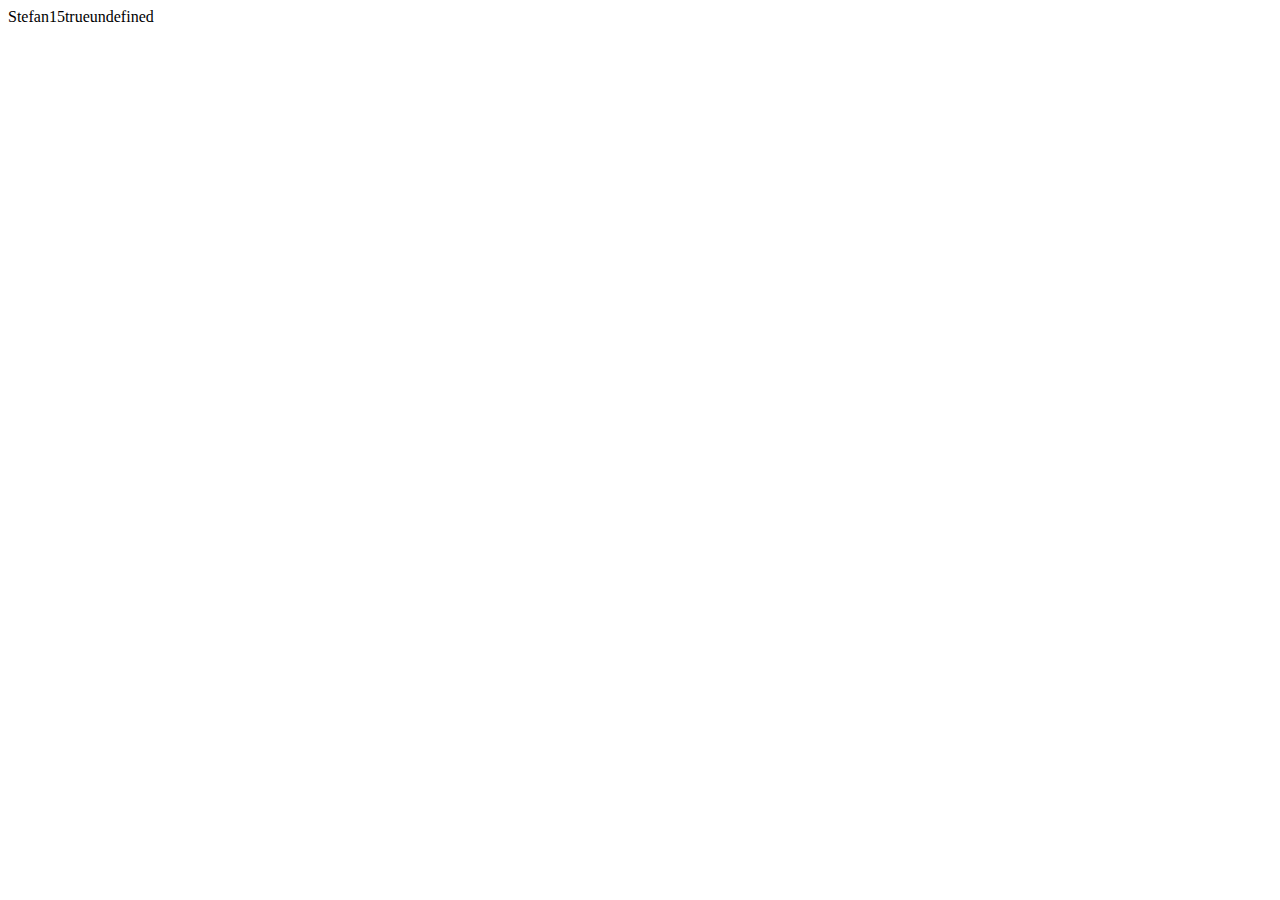
<file: opdracht 3.1/index.html>
<!DOCTYPE html>
<html lang="en">
  <head>
    <meta charset="UTF-8" />
    <meta http-equiv="X-UA-Compatible" content="IE=edge" />
    <meta name="viewport" content="width=device-width, initial-scale=1.0" />
    <title>Document</title>
  </head>
  <body>
    <script src="./app.js"></script>
  </body>
</html>
</file>
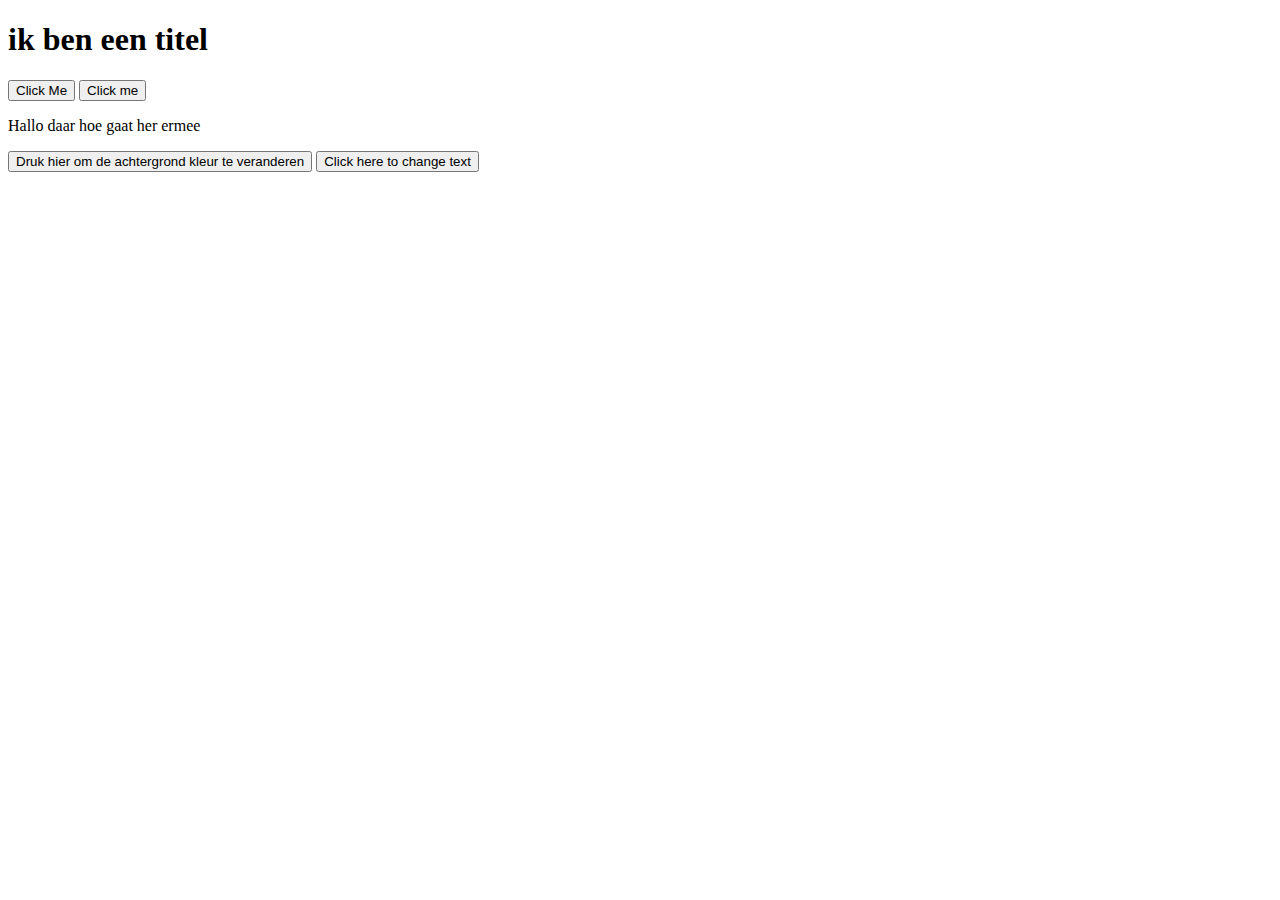
<file: opdracht_5.1/index.html>
<!DOCTYPE html>
<html lang="en">
  <head>
    <meta charset="UTF-8" />
    <meta http-equiv="X-UA-Compatible" content="IE=edge" />
    <meta name="viewport" content="width=device-width, initial-scale=1.0" />
    <title>Document</title>
  </head>
  <body>
    <h1 id="ditiseentitel">ik ben een titel</h1>
    <button onclick="color_change()">Click Me</button>
    <button onclick="change_black()">Click me</button>

    <p id="paragraph">Hallo daar hoe gaat her ermee</p>
    <button onclick="backgroundcolor()">
      Druk hier om de achtergrond kleur te veranderen
    </button>
    <button onclick="changetext()">Click here to change text</button>

    <script src="./app.js"></script>
  </body>
</html>
</file>
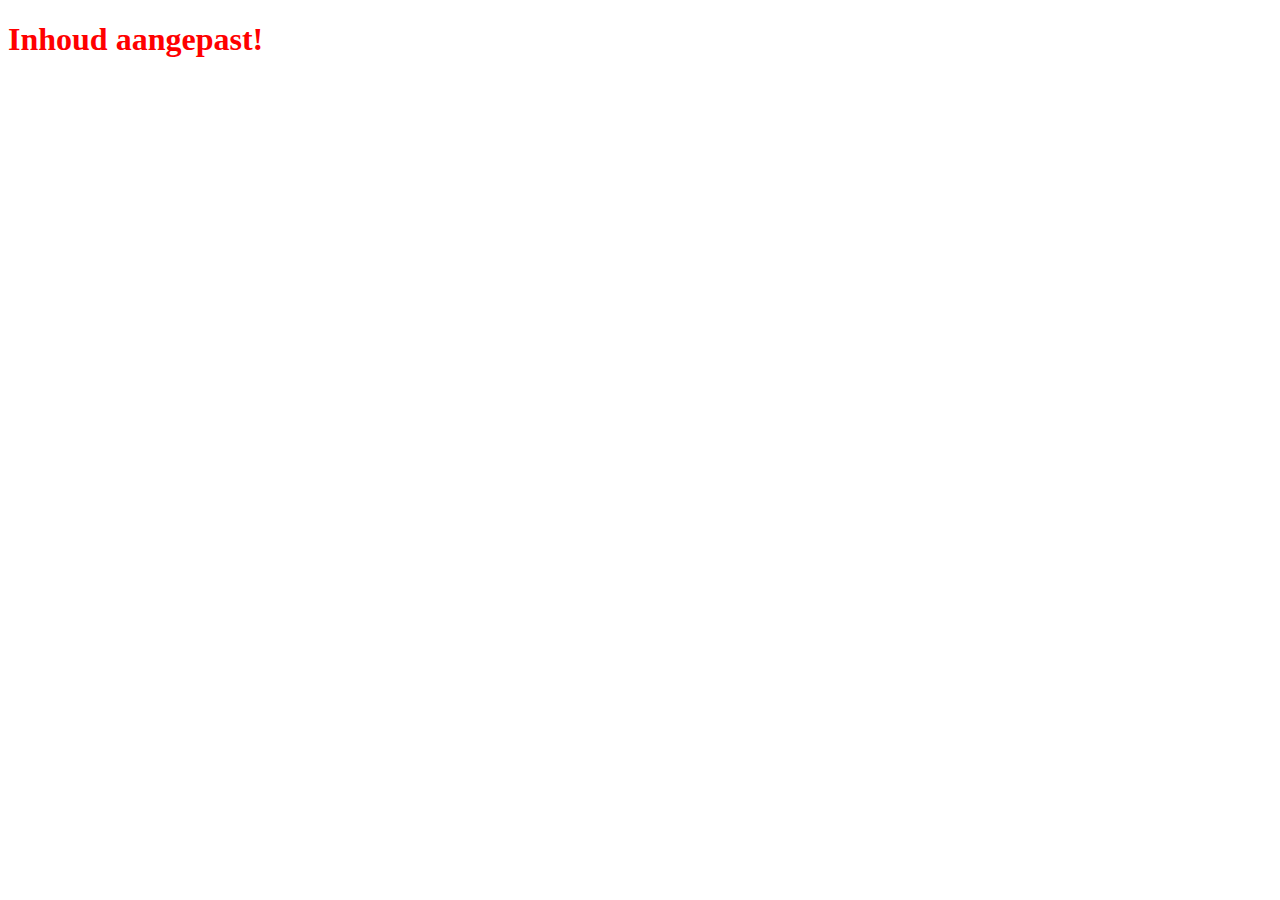
<file: opdracht_6.1/index.html>
<!DOCTYPE html>
<html lang="en">
  <head>
    <meta charset="UTF-8" />
    <meta http-equiv="X-UA-Compatible" content="IE=edge" />
    <meta name="viewport" content="width=device-width, initial-scale=1.0" />
    <title>Javascript</title>
  </head>
  <body>
    <h1 onclick="kleur_aanpassen()" id="hello">Hello There</h1>

    <!-- <h1 id="hello">Hello There</h1> -->

    <!-- <button onclick="kleur_aanpassen()">Click here to change color</button> -->
    <script src="./app.js"></script>
  </body>
</html>
</file>
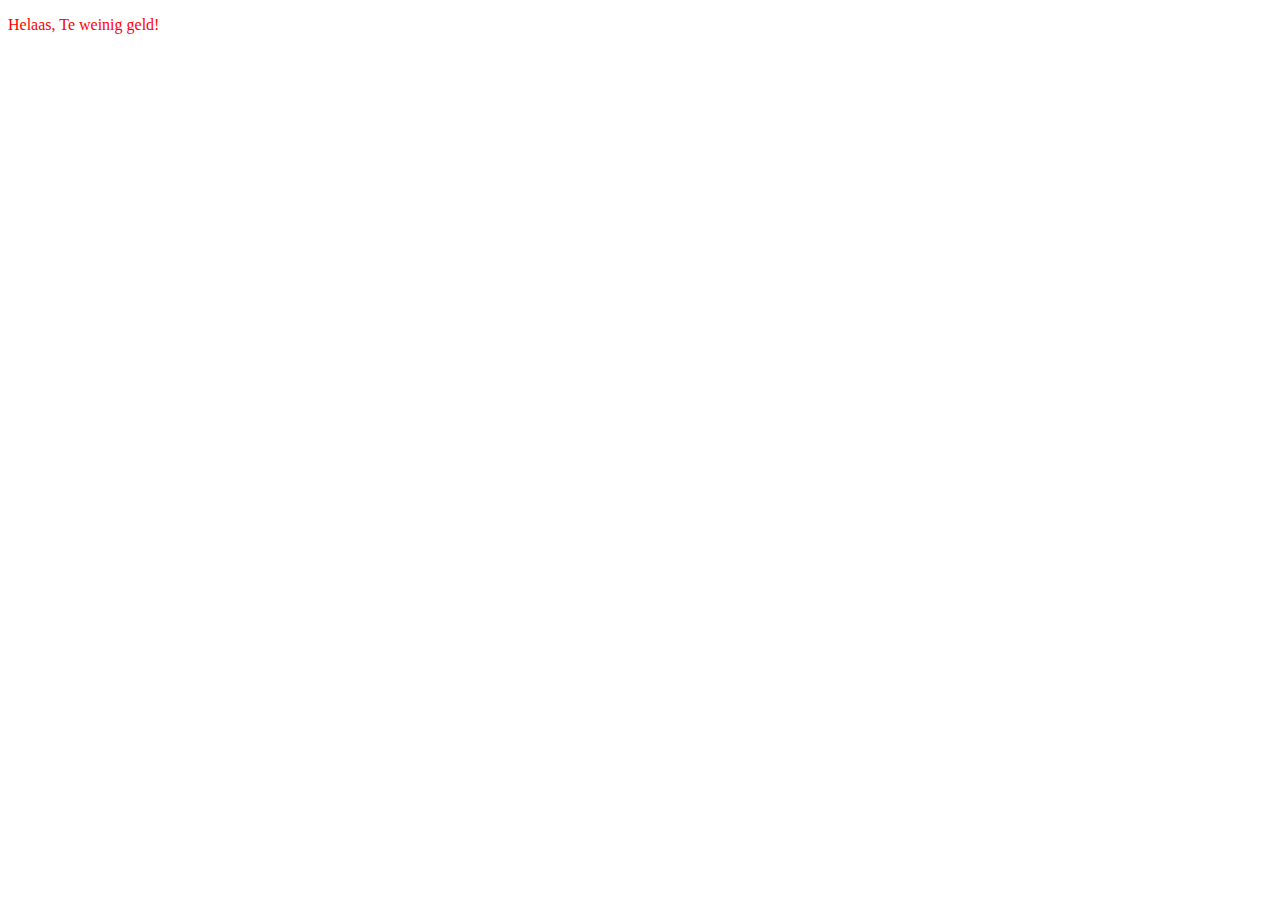
<file: opdracht_7.1/index.html>
<!DOCTYPE html>
<html lang="en">
<head>
    <meta charset="UTF-8">
    <meta http-equiv="X-UA-Compatible" content="IE=edge">
    <meta name="viewport" content="width=device-width, initial-scale=1.0">
    <title>Document</title>
</head>
<body>
    <p id="textchange"></p>
    <script src="./app.js"></script>
</body>
</html>
</file>
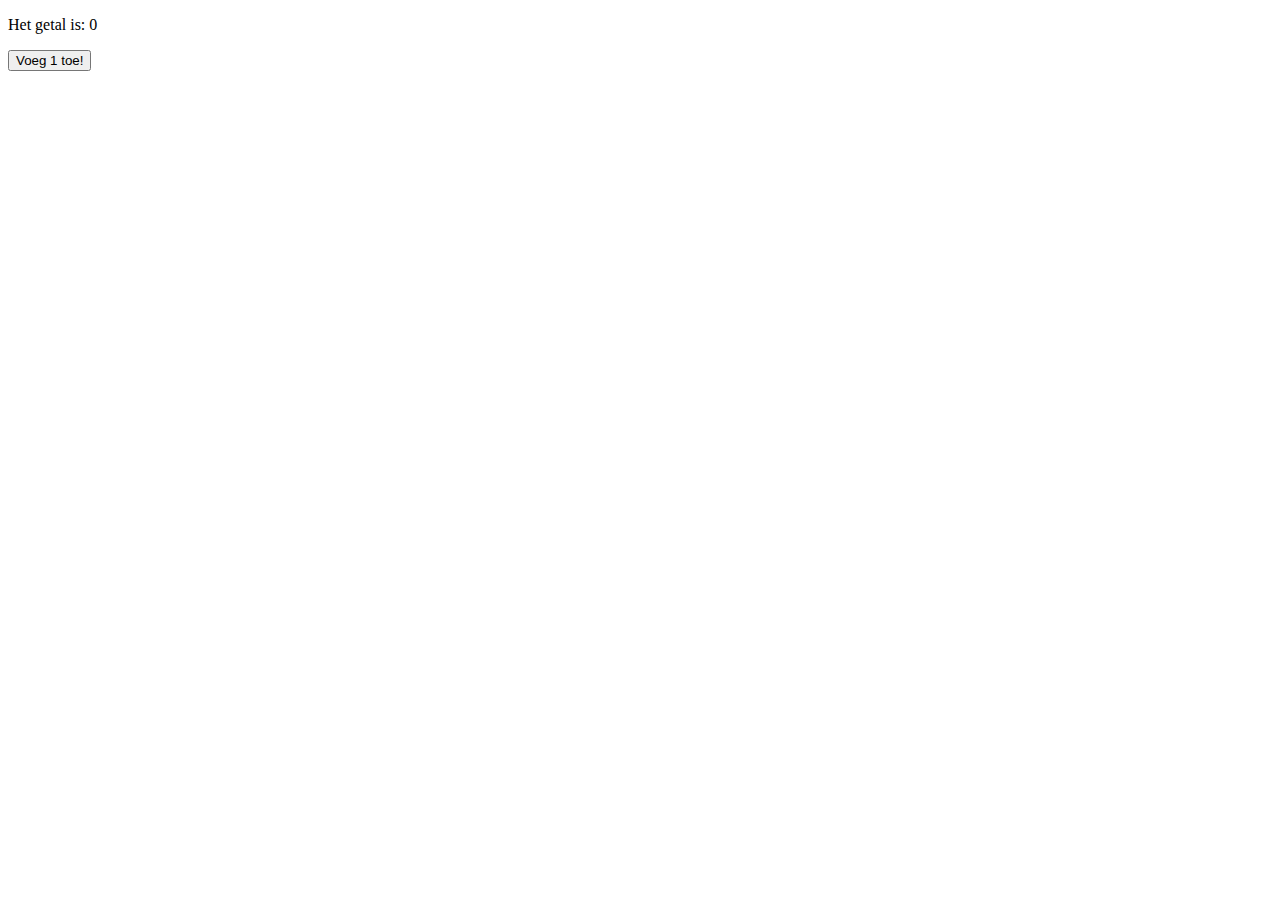
<file: opdracht_7.3/index.html>
<!DOCTYPE html>
<html lang="en">
<head>
    <meta charset="UTF-8">
    <meta http-equiv="X-UA-Compatible" content="IE=edge">
    <meta name="viewport" content="width=device-width, initial-scale=1.0">
    <title>Document</title>
</head>
<body>
    <p id="paragraphfield">Het getal is: 0</p>

    <button onclick="add1()">Voeg 1 toe!</button>
    <script src="./app.js"></script>
</body>
</html>
</file>
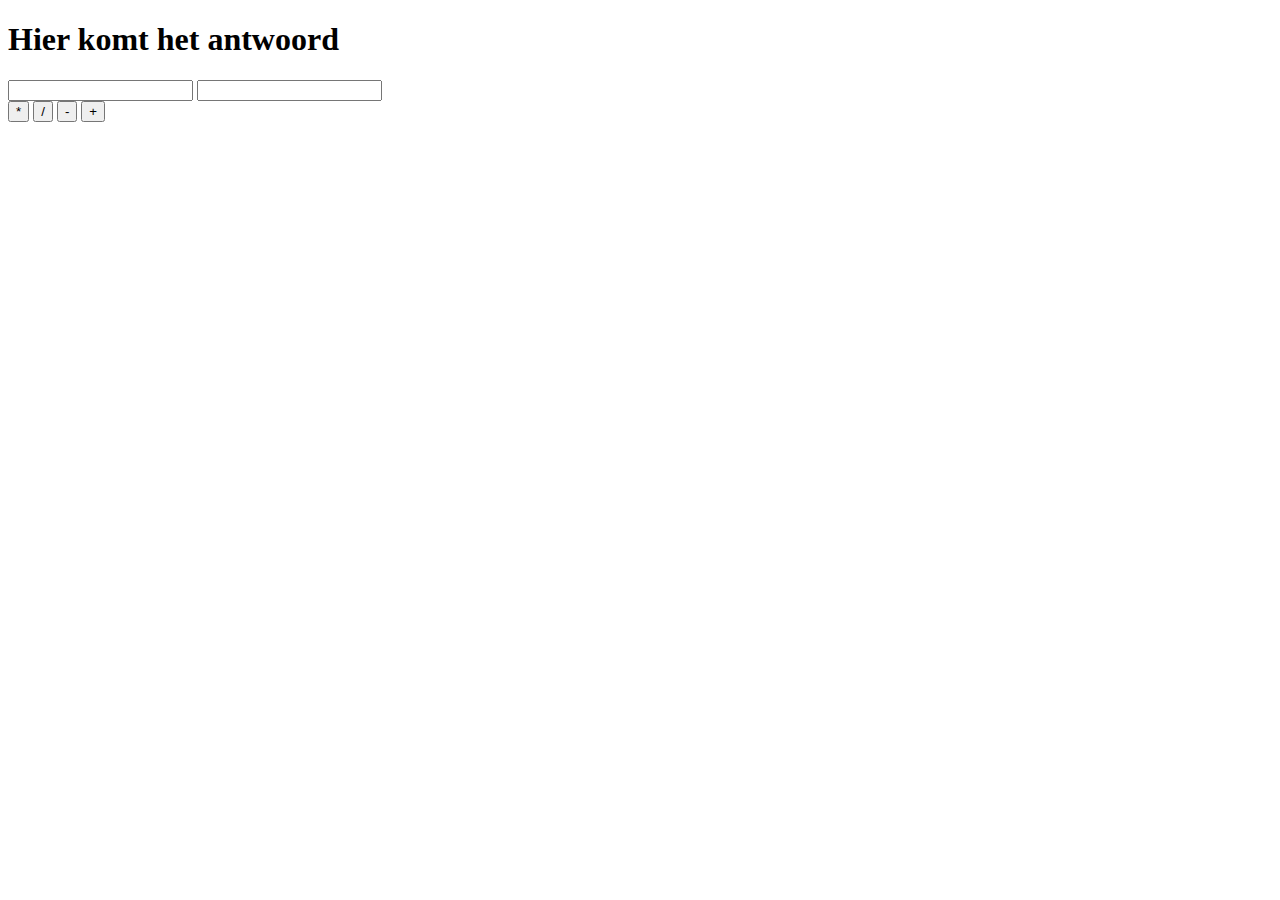
<file: opdracht_8.1/index.html>
<!DOCTYPE html>
<html lang="en">
<head>
    <meta charset="UTF-8">
    <meta http-equiv="X-UA-Compatible" content="IE=edge">
    <meta name="viewport" content="width=device-width, initial-scale=1.0">
    <title>Document</title>
</head>
<body>
    <h1 id="header">Hier komt het antwoord</h1>
    <input type="text" id="number1">
    <input type="text" id="number2">
    
    <br>
    <button onclick="multiplication()">*</button>
    <button onclick="division()">/</button>
    <button onclick="subtraction()">-</button>
    <button onclick="addition()">+</button>
    <script src="./app.js"></script>
</body>
</html>
</file>
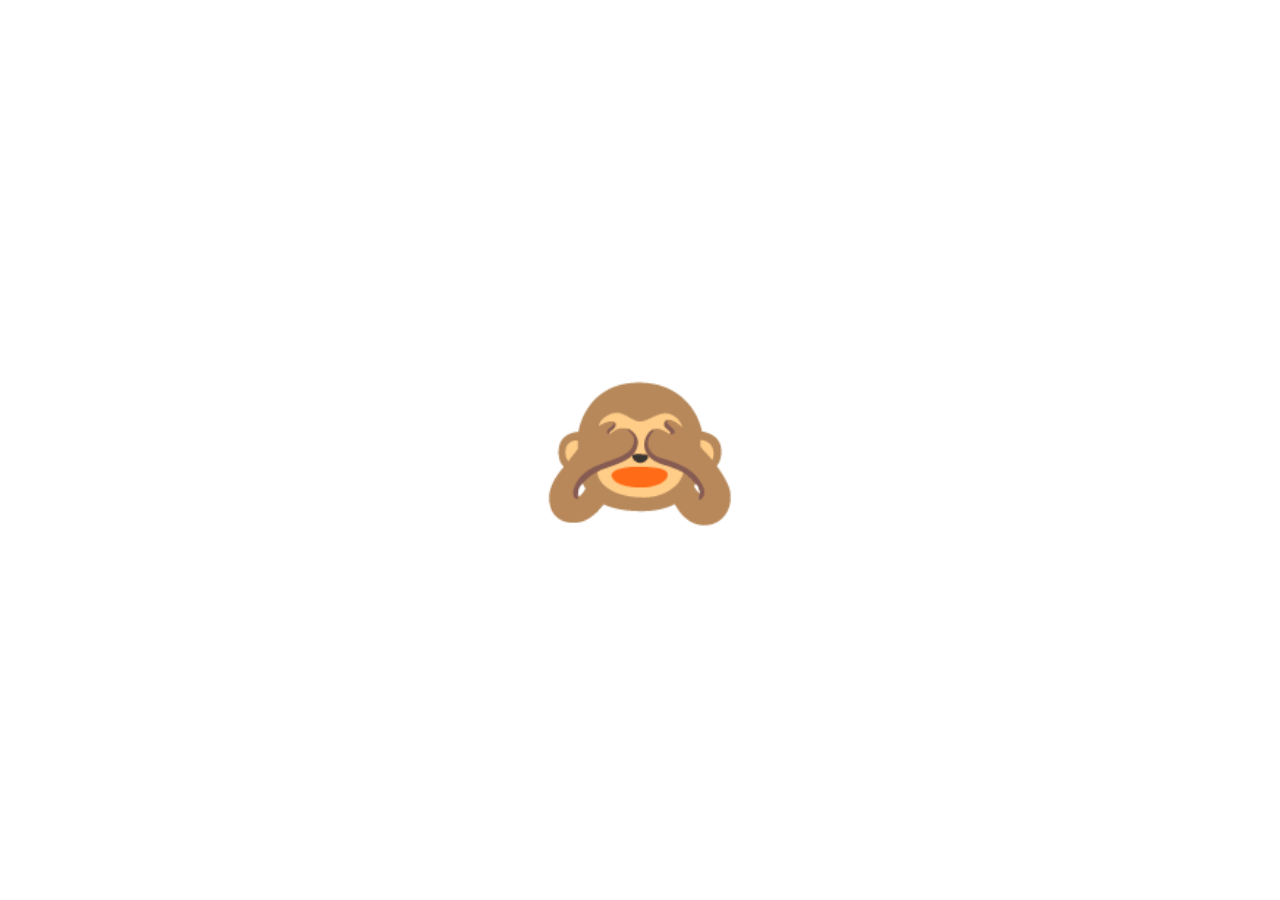
<file: opdracht_9.2/index.html>
<!DOCTYPE html>
<html lang="en">
<head>
    <meta charset="UTF-8">
    <meta http-equiv="X-UA-Compatible" content="IE=edge">
    <meta name="viewport" content="width=device-width, initial-scale=1.0">
    <title>Monkey See Monkey Hide</title>
    <link rel="stylesheet" href="style.css">
</head>
<body>
    <div onclick="closedFace()" class="emoji closed active">🙈</div>
    <div onclick="openFace()" class="emoji open">🙉</div>
    <script src="./app.js"></script>
</body>
</html>
</file>
<file: opdracht_9.2/style.css>
* {
    box-sizing: border-box;
    margin: 0;
    padding: 0;
}

body {
    display: flex;
    flex-direction: column;
    justify-content: center;
    align-items: center;
    height: 100vh;   
}

.emoji {
    font-size: 10rem;
    cursor: pointer;
    user-select: none;
}

.closed {
    display: none;
}

.open {
    display: none;
}

.active {
    display: block;
}
</file>
